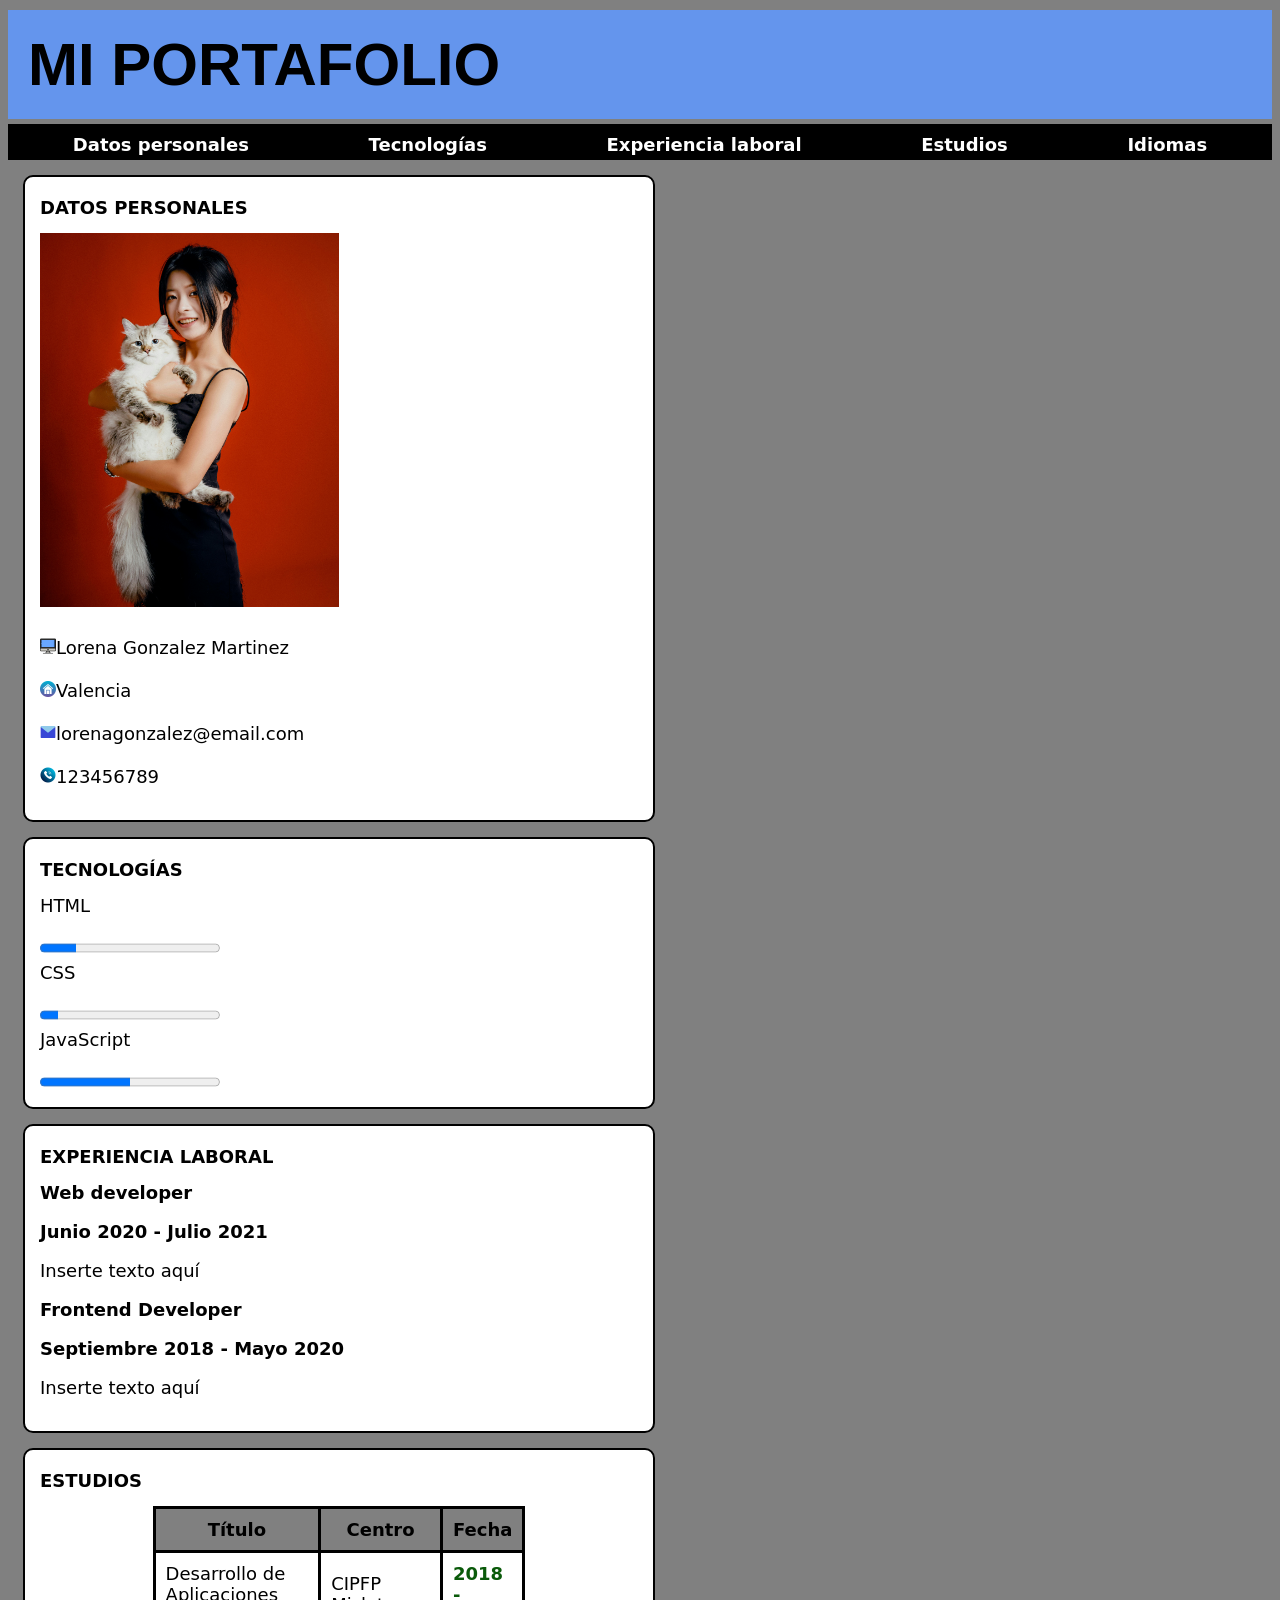
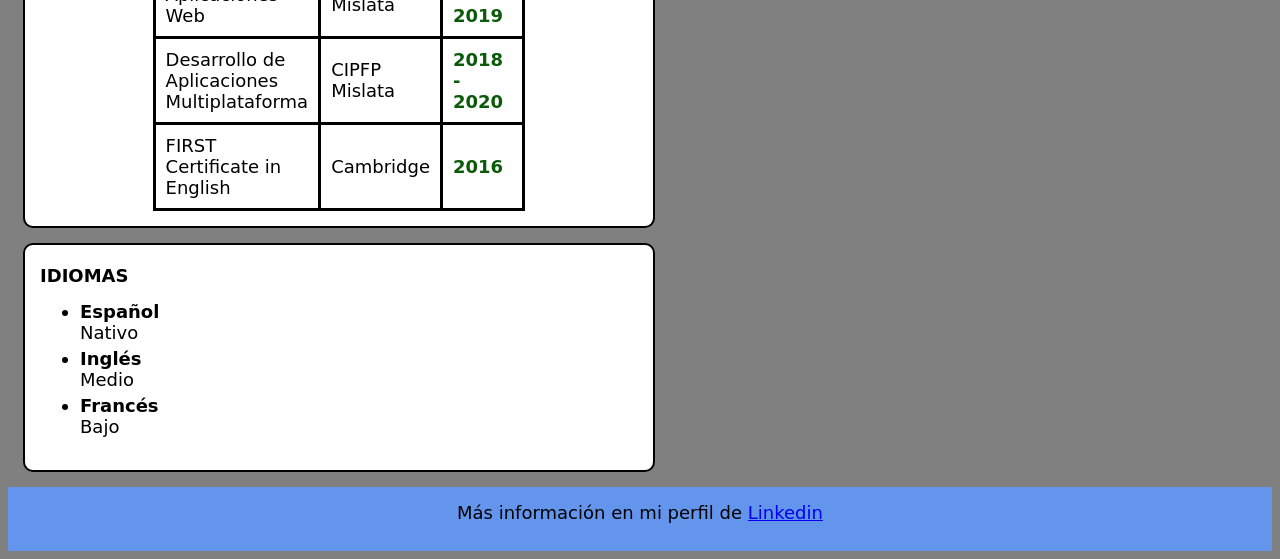
<file: Portafolio mejorado/index.html>
<!DOCTYPE html>
<html>

<head>
    <title>Home</title>
    <link rel="stylesheet" href="./style.css">
    
</head>
<body>
    <header>
        <h1>MI PORTAFOLIO</h1>
    </header>
    <nav class="nav">
        <a class="link" href="#datos">Datos personales</a>
        <a class="link" href="#tecnologias">Tecnologías</a>
        <a class="link" href="#experiencia">Experiencia laboral</a>
        <a class="link" href="#estudios">Estudios</a>
        <a class="link" href="#idiomas">Idiomas</a>
    </nav>
    <section class="borde">
        <h2 id="datos">DATOS PERSONALES</h2>
        <div class="container">
            <img src="img/imagen1.jpg" alt="avatar" class="image">
            <div class="overlay">Lorena Gonzalez Martinez</div>
        </div>
        <br>
        <p><img src="img/icono_escritorio.png" alt="Nombre" width="16">Lorena Gonzalez Martinez</p>
        <p><img src="img/icono_casa.png" alt="Ubicacion" width="16">Valencia</p>
        <p><img src="img/icono_email.png" alt="Contacto" width="16">lorenagonzalez@email.com</p>
        <p><img src="img/icono_phone.png" alt="Telefono" width="16">123456789</p>
    </section>
    <section class="borde">
        <h2 id="tecnologias">TECNOLOGÍAS</h2>
        <p>HTML</p>
        <progress value="20" max="100"></progress> <!--Etiqueta barra de progreso-->
        <p>CSS</p>
        <progress value="10" max="100"></progress>
        <p>JavaScript</p>
        <progress value="50" max="100"></progress>
    </section>

    <section class="borde">
        <h2 id="experiencia">EXPERIENCIA LABORAL</h2>
        <article>
            <h3>Web developer</h3>
            <p><strong>Junio 2020 - Julio 2021</strong></p>
            <p>Inserte texto aquí</p>
        </article>

        <article>
            <h3>Frontend Developer</h3>
            <p><strong>Septiembre 2018 - Mayo 2020</strong></p>
            <p>Inserte texto aquí</p>
        </article>
    </section>
    <section class="borde">
        <h2 id="estudios">ESTUDIOS</h2>
        <article>
            <table>
                <thead>
                    <tr>
                        <th>Título</th>
                        <th>Centro</th>
                        <th>Fecha</th>
                    </tr>
                </thead>

                <tr>
                    <td>Desarrollo de Aplicaciones Web</td>
                    <td>CIPFP Mislata</td>
                    <td class="fechatabla">2018 - 2019</td>
                </tr>
                <tr>
                    <td>Desarrollo de Aplicaciones Multiplataforma</td>
                    <td>CIPFP Mislata</td>
                    <td class="fechatabla">2018 - 2020</td>
                </tr>
                <tr>
                    <td>FIRST Certificate in English</td>
                    <td>Cambridge</td>
                    <td class="fechatabla">2016</td>
                </tr>
            </table>
        </article>
    </section>
    <section class="borde">
        <h2 id="idiomas">IDIOMAS</h2>
        <ul>
            <li>
                <strong>Español</strong><br>Nativo
            </li>
            <li>
                <strong>Inglés</strong><br>Medio
            </li>
            <li>
                <strong>Francés</strong><br>Bajo
            </li>
        </ul>
    </section>
</body>
<footer>
    <p>Más información en mi perfil de <a href="es.linkedin.com" target="_blank">Linkedin</a></p>
</footer>
</file>
<file: Portafolio mejorado/style.css>
* {
    /*Selector universal*/
    font-size: 18px;
    font-family: system-ui, -apple-system, BlinkMacSystemFont, 'Segoe UI', Roboto, Oxygen, Ubuntu, Cantarell, 'Open Sans', 'Helvetica Neue', sans-serif;
    margin-top: 5px;
}
.borde {
    background-color: rgb(255, 255, 255);
    height: 50%;
    width:50%;
    border: 2px solid black;
    border-radius: 10px;
    margin: 15px;
    padding: 15px;
    box-sizing: border-box;

}

h1 {
    color: rgb(0, 0, 0);
    background-color: cornflowerblue;
    padding: 20px;
    font-family: 'Franklin Gothic Medium', 'Arial Narrow', Arial, sans-serif;
    font-size: 60px;
    margin-bottom: 3px;
}

body {
    background: grey;
}

.link {
    color: rgb(255, 255, 255);
}

.link:hover {
    color: rgb(47, 11, 250);
}

.nav {
    display: flex;
    justify-content: space-around;
    background-color: black;
    padding: 5px;
}

.nav a {
    color: white;
    text-decoration: none;
    padding: 0 20px;
    font-weight: bold;
}
table{
    width: 60%;
    border:2px;
    border-collapse: collapse;
    margin: 0 auto;
    }
th, td{
    padding: 10px;
    border: 3px solid rgb(0, 0, 0);
}
.fechatabla{
    color:rgb(10, 90, 10);
    font-weight: bold;
}
thead{
    background-color: grey;
}

.container{
    position:relative;
    width: 50%;
    max-width: 300px;
}
.image{

    display:block; 
    width: 100%;
   

}
.overlay{
  position: absolute;
  bottom: 0;
  background: rgb(131, 127, 127);
  color: white;
  font-size: 20px;
  transition: .5s ease;
  opacity:0;
  text-align: center;
  width: 87%;
  font-size: 20px;
  padding: 20px;
}
.container:hover .overlay{
    opacity:1;
}
footer{
    background-color:cornflowerblue;
    padding: 10px;
    text-align: center;
}
</file>
